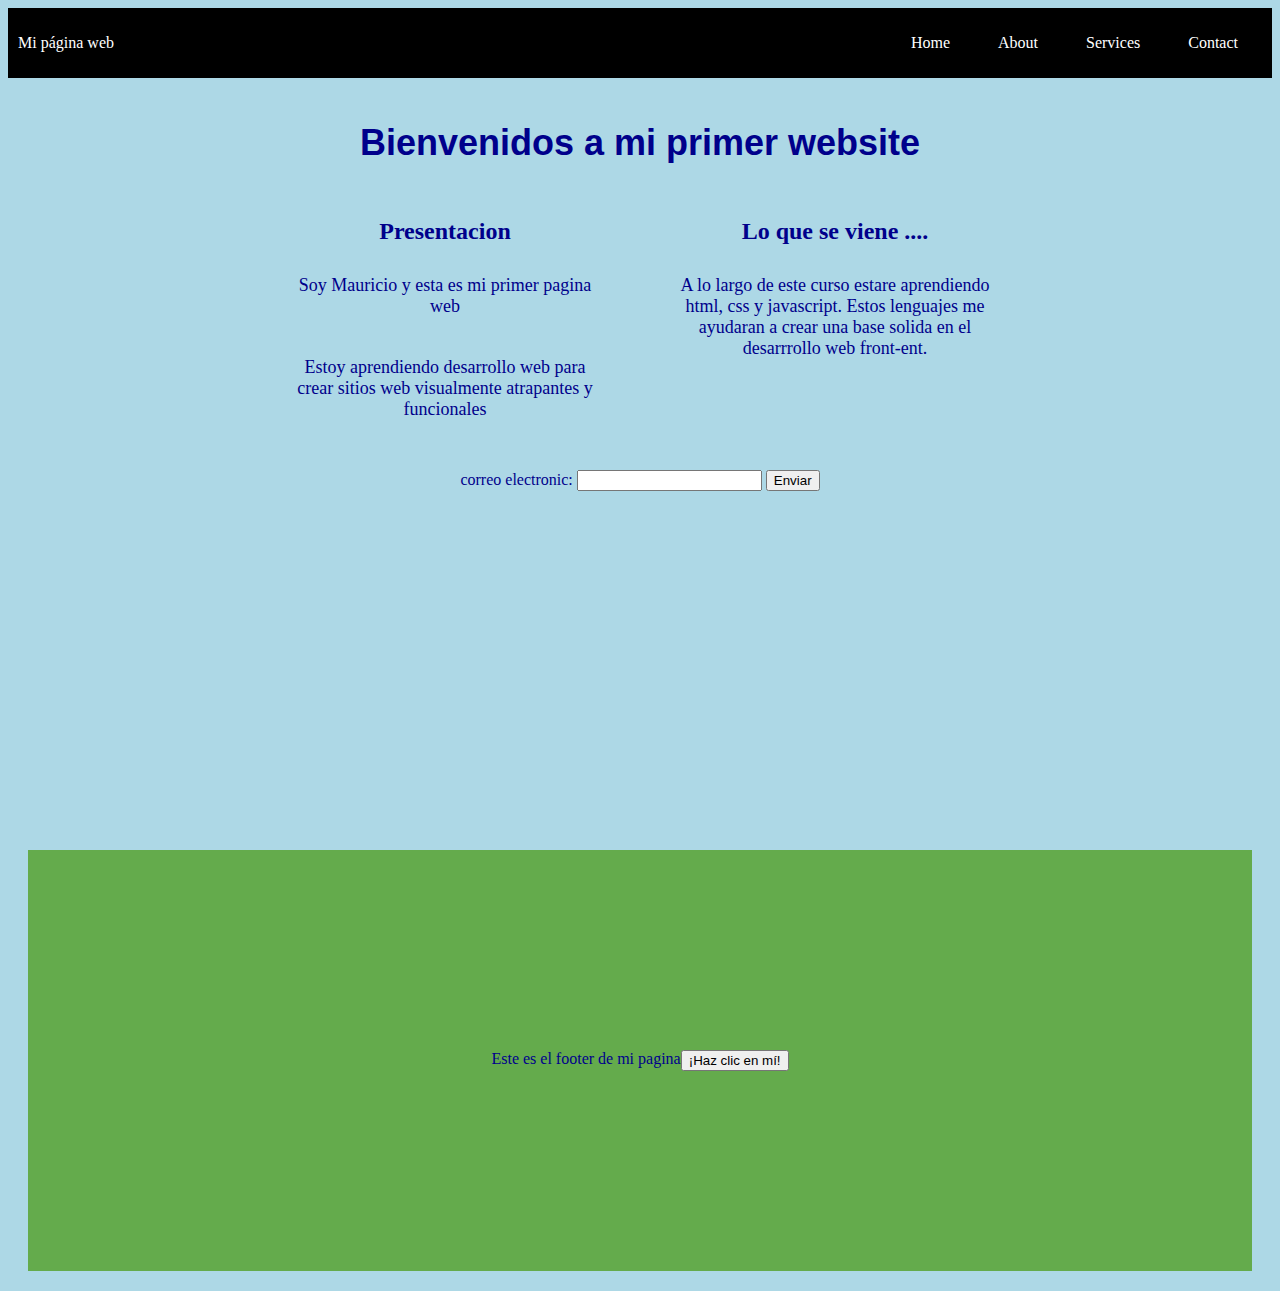
<file: index.html>
<!DOCTYPE html>
<html lang="en">
    <head>
        <link rel="stylesheet" type="text/css" href="styles.css" />
        <meta chaset="UTF-8">
        <meta name="viewport" content="width=device-width, initial-scale=1">
    
        <title>Document</title>
    </head>

<body>
    <header class="container-nav"> 
        <!-- cambiamos div por header -->
        <nav class="navbar" role="navigation">
          <a href="index.html" class="brand">Mi página web</a>
          <ul class="nav-links">
            <li><a href="index.html">Home</a></li>
            <li><a href="about.html">About</a></li>
            <li><a href="services.html">Services</a></li>
            <li><a href="contact.html">Contact</a></li>
          </ul>
        </nav>
        <button class="button-menu-toggle">Menu</button>
    </header>

    <div class="container">
        <h1>Bienvenidos a mi primer website </h1>
        <main>
        <div class="row">
            <div class="column">
                
                <h2>Presentacion</h2>
                <p>Soy Mauricio y esta es mi primer pagina web</p>
                <p>
                    Estoy aprendiendo desarrollo web para crear sitios web visualmente atrapantes y funcionales
                </p>

            </div>
            <div class="column">
                <h2>Lo que se viene ....</h2>
                <p>
                    A lo largo de este curso estare aprendiendo html, css y javascript. Estos lenguajes me ayudaran a crear una base solida en el desarrrollo web front-ent.
                </p>
                
            </div>

        </div>
        </main>
        <div class="formulario">
            <form id="myForm">
                <label for="email">correo electronic:</label>
                <input type="email" id="email" name="email" required>
                <button type="submit">Enviar</button>
            </form>
        </div>
        <iframe width="560" height="315" src="https://www.youtube.com/embed/q0UgClC8md4" title="YouTube video player" frameborder="0" allow="accelerometer; autoplay; clipboard-write; encrypted-media; gyroscope; picture-in-picture; web-share" allowfullscreen></iframe>

    </div>

        <footer class="footer">
            <div>
            <p2>Este es el footer de mi pagina</p2>
            </div>
            <div >

            <button onClick="showAlert()" aria-label="Haz clic en mí">¡Haz clic en mí!</button>
            <script src="script1.js"></script>
            <!-- contenido del pie de pagina puede usarse para contacto o enlaces -->
            </div>
        </footer>
</body>

</html>
</file>
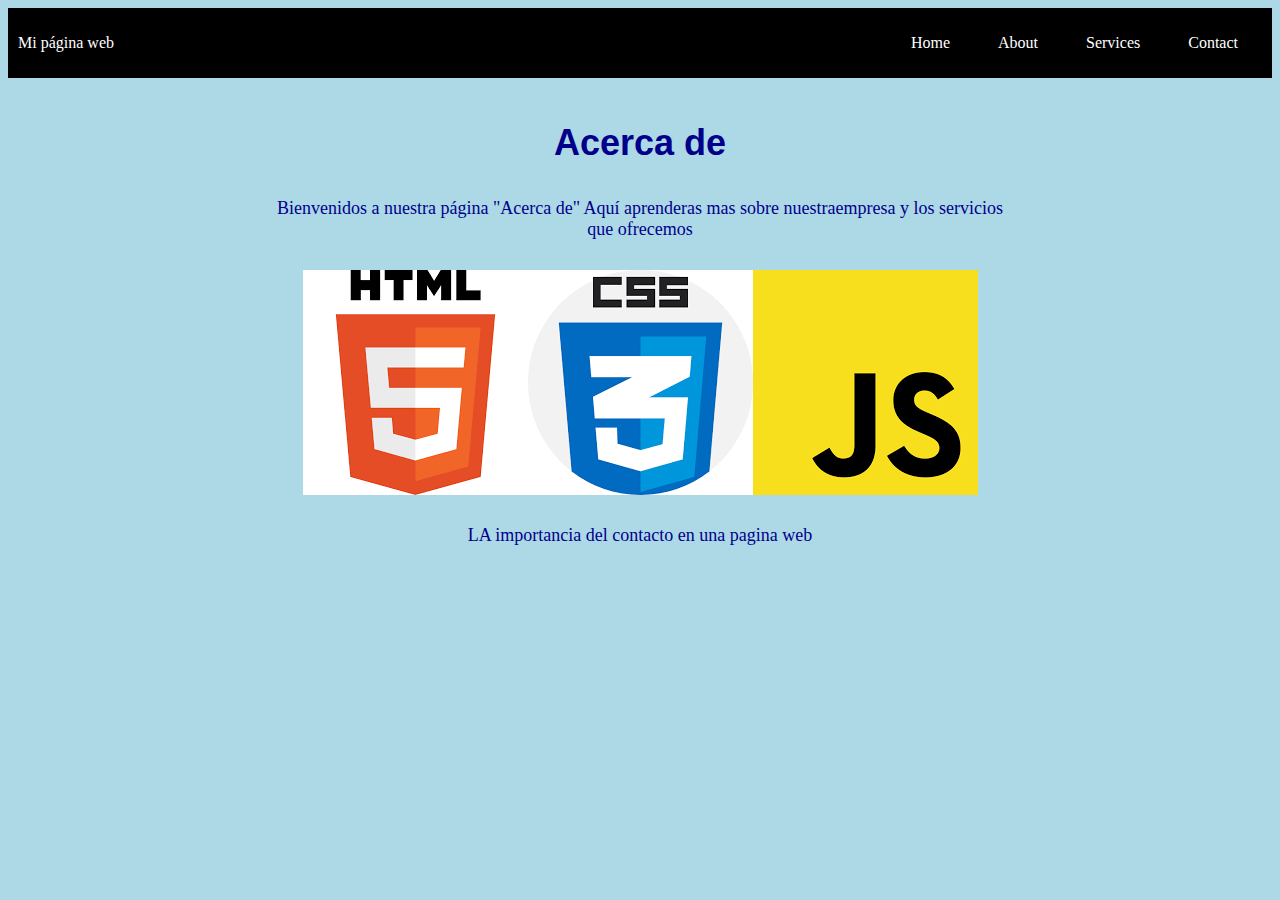
<file: about.html>
<!DOCTYPE html>
<html lang="en">
    <head>
        <link rel="stylesheet" type="text/css" href="styles.css" />
        <meta chaset="UTF-8">
        <meta name="viewport" content="width=device-width, initial-scale=1">
    
        <title>Document</title>
    </head>

<body>
    <div class="container-nav">
        <nav class="navbar" role="navigation">
          <a href="#" class="brand">Mi página web</a>
          <ul class="nav-links">
            <li><a href="index.html">Home</a></li>
            <li><a href="about.html">About</a></li>
            <li><a href="services.html">Services</a></li>
            <li><a href="contact.html">Contact</a></li>
          </ul>
        </nav>
        <button class="button-menu-toggle">Menu</button>
    </div>

    <div class="container">
        <main>
        <h1>Acerca de</h1>
            <p>Bienvenidos a nuestra página "Acerca de" Aquí aprenderas mas sobre nuestraempresa y los servicios que ofrecemos</p>
        <div class="Imagenes">
            <img src="Imagen1.jpg" alt="Acerca de 1"/>
            <img src="Imagen2.jpg" alt="Acerca de 2"/>
            <img src="Imagen3.jpg" alt="Acerca de 3"/>
        </div>
        <div class="greeting">
            <p>LA importancia del contacto en una pagina web</p>
        </div>    
        </main>
    </div>
    <!-- <button onclick="showAlert()"> Haz click en mi</button> -->
    <script src="script1.js"></script>
</body>

</html>
</file>
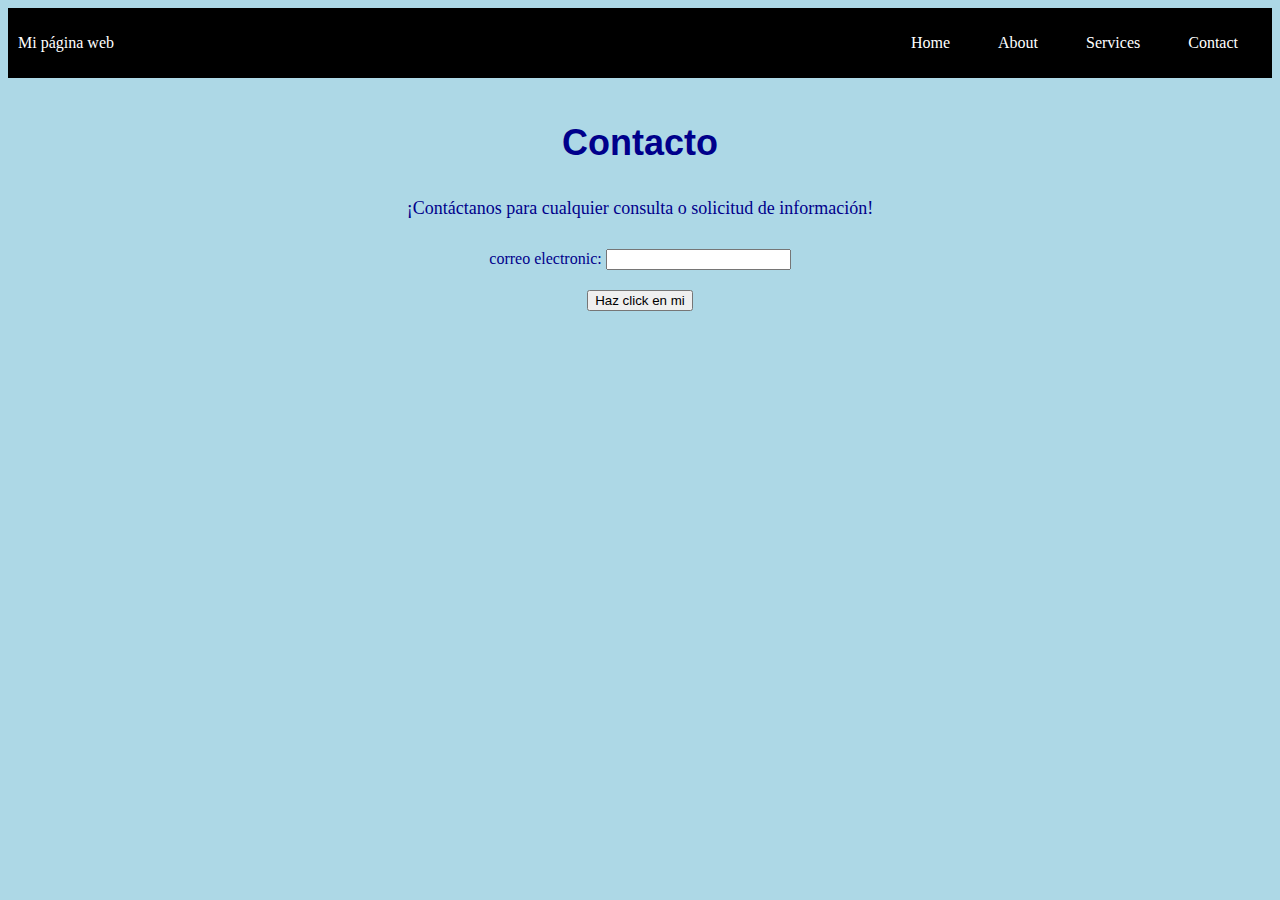
<file: contact.html>
<!DOCTYPE html>
<html lang="en">
    <head>
        <link rel="stylesheet" type="text/css" href="styles.css" />
        <meta chaset="UTF-8">
        <meta name="viewport" content="width=device-width, initial-scale=1">
    
        <title>Document</title>
    </head>

<body>
    <div class="container-nav">
        <nav class="navbar" role="navigation">
          <a href="#" class="brand">Mi página web</a>
          <ul class="nav-links">
            <li><a href="index.html">Home</a></li>
            <li><a href="about.html">About</a></li>
            <li><a href="services.html">Services</a></li>
            <li><a href="contact.html">Contact</a></li>
          </ul>
        </nav>
        <button class="button-menu-toggle">Menu</button>
    </div>

    <div class="container">
        <h1>Contacto</h1>
            <p>¡Contáctanos para cualquier consulta o solicitud de información!</p>
            <div class="formulario">
                <form id="myForm">
                    <label for="email">correo electronic:</label>
                    <input type="email" id="email" name="email" required>
                </form>
            </div>
    </div>
    <button onclick="showAlert()"> Haz click en mi</button>
    <script src="script1.js"></script>
</body>

</html>
</file>
<file: styles.css>
@media (max-width: 600px) {
    .column {
      flex: 100%;
    }
}

.container{
    max-width: 800px;
    margin: auto;
    padding: 20px;
}

.row{
    display: flex;
    flex-wrap: wrap;
    margin: 10px;
}

.column{
    flex:1;
    padding: 10px;

}

.greeting{
  text-align: center;
}


body{
    background-color:  lightblue;
    color: darkblue;
    text-align: center;
}

h1 {
    font-family: 'Arial', sans-serif;
    font-size: 36px;
    text-align: center;
}

p {
    font-family: 'Georgia', serif;
    font-size: 18px;
    padding: 10px;
    margin: 20px;
}

footer{
    display: flex;
    justify-content: center;
    padding: 200px;
    margin: 20px;
    background-color: rgb(100, 171, 76);
}


.container-nav {
    display: flex;
    padding: 10px;
    height: 50px;
    background-color: rgb(0, 0, 0);
  }
  
  
  .navbar {
    display: flex;
    justify-content: space-between;
    width: 100%;
  }
  
  
  .brand {
    display: flex;
    align-items: center;
  }
  
  
  li>a {
    padding: 8px 24px;
  }
  
  
  li {
    list-style-type: none;
  }
  
  
  a {
    color: white;
    text-decoration:none;
  }
  
  
  .nav-links {
    display: flex;
    align-items: center;
  }
  
  
  .button-menu-toggle {
    display: none;
  }

  .Imagenes{
    display: flex;
    flex-wrap: wrap;
    justify-content: center;
  }

@media (max-width: 768px){
    .column{
        flex: 100%;
    }


    .nav-links{
        display: none;
    }


    .button-menu-toggle{
        display: block;
        background-color: red;
        border: none;
        border-radius: 50px;
        padding: 0 24px;
        font-family: monospace;
        font-weight: bold;
        font-size: 20px;

    }

    .nav-links.nav-links-responsive {
        position: absolute;
        display: flex;
        background-color: rgba(20,20,20,0.95);
        width: 100%;
        height: 100%;
        top: 70px;
        left: 0;
        flex-direction: column;
        padding-top: 200px;
        align-items: center;
        gap:70px;
        font-size: 40px;
    
    
      }
      /* .Imagenes{
        flex-direction: column;
      } */
    }
</file>
